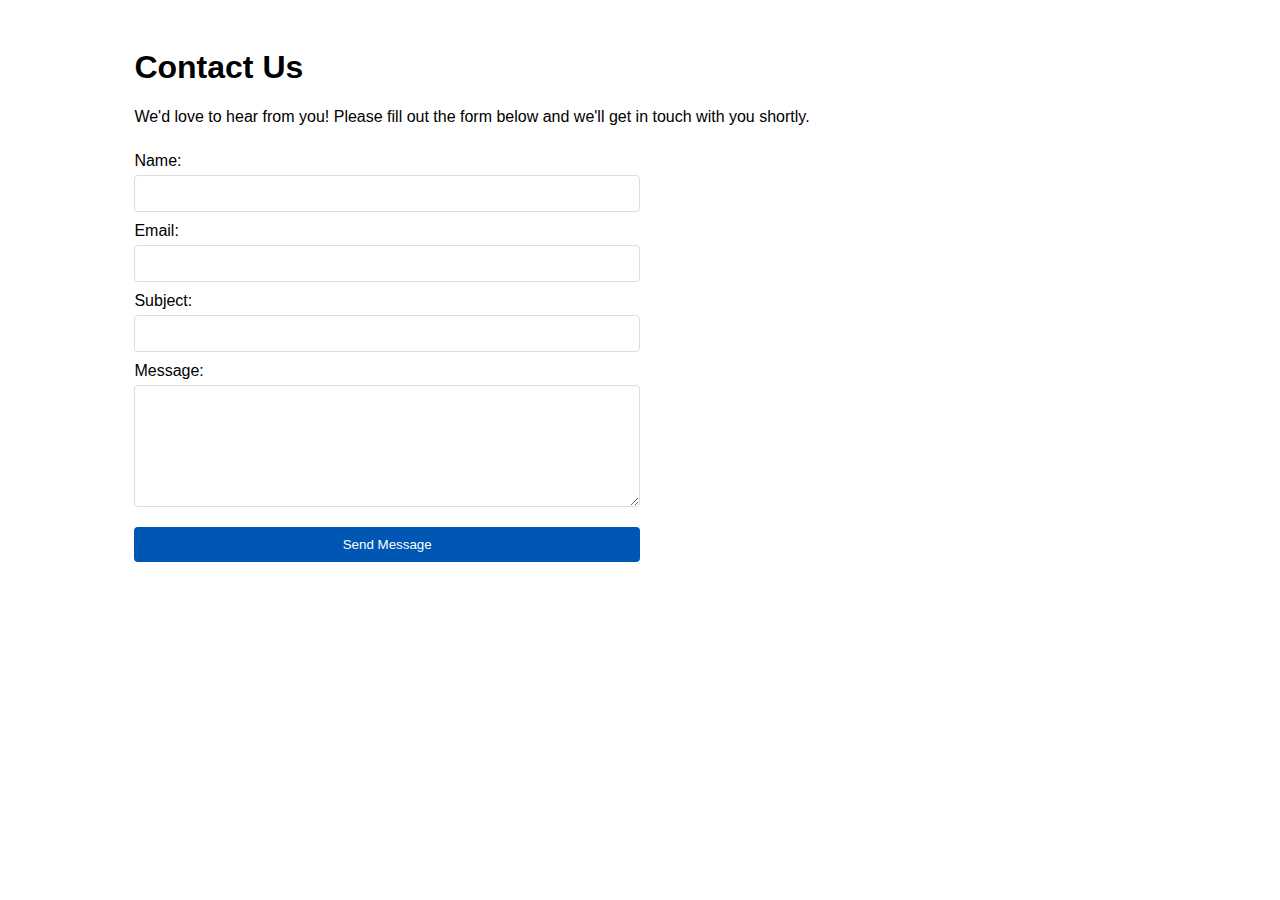
<file: contact.html>
<!DOCTYPE html>
<html>
<head>
    <link rel="stylesheet" type="text/css" href="style.css">
    <title>Contact Us</title>
</head>
<body>
    <div class="contact-container">
        <h1>Contact Us</h1>
        <p>We'd love to hear from you! Please fill out the form below and we'll get in touch with you shortly.</p>
        
        <form action="process-form.php" method="post">
            <label for="name">Name:</label>
            <input type="text" id="name" name="name" required>

            <label for="email">Email:</label>
            <input type="email" id="email" name="email" required>

            <label for="subject">Subject:</label>
            <input type="text" id="subject" name="subject">

            <label for="message">Message:</label>
            <textarea id="message" name="message" required></textarea>

            <button type="submit">Send Message</button>
        </form>
    </div>
</body>
</html>
</file>
<file: style.css>
body {
    font-family: Arial, sans-serif;
}

.contact-container {
    width: 80%;
    margin: 0 auto;
    padding: 20px;
}

form {
    display: flex;
    flex-direction: column;
    width: 50%;
}

label {
    margin-top: 10px;
    margin-bottom: 5px;
}

input[type=text], input[type=email], textarea {
    padding: 10px;
    border: 1px solid #ddd;
    border-radius: 4px;
}

textarea {
    height: 100px;
}

button {
    margin-top: 20px;
    padding: 10px 20px;
    background-color: #0056b3;
    color: white;
    border: none;
    border-radius: 4px;
    cursor: pointer;
}

button:hover {
    background-color: #003d82;
}
</file>
